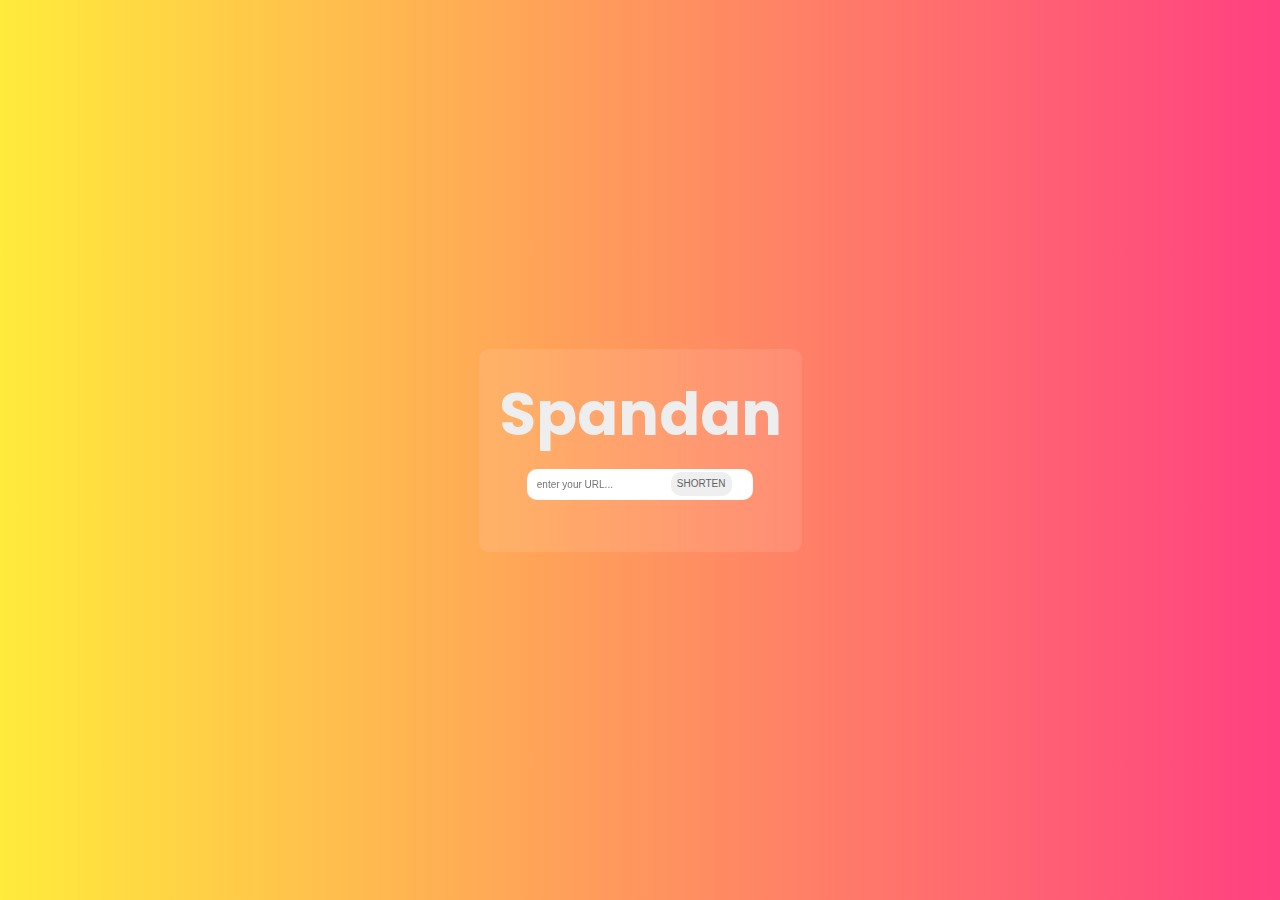
<file: link shortner/index.html>
<!DOCTYPE html>
<html lang="en">

<head>
    <meta charset="UTF-8">
    <meta name="viewport" content="width=device-width, initial-scale=1.0">
    <title>shorten</title>
    <link rel="stylesheet" href="style.css">
    <link rel="stylesheet" href="https://cdnjs.cloudflare.com/ajax/libs/font-awesome/6.5.1/css/all.min.css"
        integrity="sha512-DTOQO9RWCH3ppGqcWaEA1BIZOC6xxalwEsw9c2QQeAIftl+Vegovlnee1c9QX4TctnWMn13TZye+giMm8e2LwA=="
        crossorigin="anonymous" referrerpolicy="no-referrer" />
</head>

<body>
    <div class="url-shortener">
        <form class="url-form">
            <h4 class="url-form-title">Spandan</h4>
            <div class="url-input-section">
                <input type="text" class="url-input" name="url" placeholder="enter your URL...">
                <button class="url-submit-btn" type="submit">SHORTEN</button>
            </div>
        </form>
        <div class="result-section" id="result-section">
            <p class="result-section__value"></p>
            <button class="result-section__btn">
                <i class="fa-regular fa-copy"></i>
            </button>
        </div>
    </div>
    <script src="index.js"></script>
</body>

</html>
</file>
<file: link shortner/style.css>
@import url("https://fonts.googleapis.com/css2?family=Poppins:wght@500&display=swap");

* {
  box-sizing: border-box;
  font-size: 10px;
  margin: 0;
}

body {
  font-family: Poppins;
  background: rgb(255, 235, 59);
  background: linear-gradient(
    90deg,
    rgba(255, 235, 59, 1) 0%,
    rgba(255, 64, 129, 1) 100%
  );
  min-height: 100vh;
  display: flex;
  justify-content: center;
  align-items: center;
}

.url-shortener {
  background: rgba(255, 255, 255, 0.1);
  backdrop-filter: blur(10px);
  padding: 2rem;
  border-radius: 1rem;
  display: flex;
  flex-direction: column;
  justify-content: center;
  align-items: center;
}

.url-form-title {
  font-size: 6rem;
  text-align: center;
  color: #eeeeee;
}
.url-input-section {
  margin-top: 1rem;
  display: flex;
  position: relative;
  justify-content: center;
}

.url-input {
  border: 0;
  padding: 10px;
  width: 80%;
  border-radius: 1rem;
}

.url-input:focus {
  outline: 1px solid rgba(255, 255, 255, 0.2);
}

.url-input:focus::placeholder {
  color: #939494;
}

.url-submit-btn {
  position: absolute;
  right: 5rem;
  top: 0.3rem;
  height: 80%;
  border: none;
  border-radius: 1rem;
  color: #616363;
}

.url-submit-btn:hover {
  cursor: pointer;
  background: #e3e2e2;
}

/* result section */
.result-section {
  margin-top: 1rem;
  background: rgba(255, 255, 255, 0.1);
  backdrop-filter: blur(10px);
  width: 50%;
  display: flex;
  justify-content: space-between;
  align-items: center;
  border-radius: 1rem;
  padding: 0.6rem;
  /* transition: all ease 1s; */
  visibility: hidden;
}

.result-section__value {
  color: #fff7f7f7;
}

.result-section__btn {
  border: 0;
  padding: 0.5rem;
  width: 3rem;
  border-radius: 0.6rem;
  background: rgba(255, 255, 255, 0.2);
  backdrop-filter: blur(10px);
  color: #fff7f7f7;
}

.result-section__btn:hover {
  cursor: pointer;
  background: #dcdbdb72;
}
</file>
